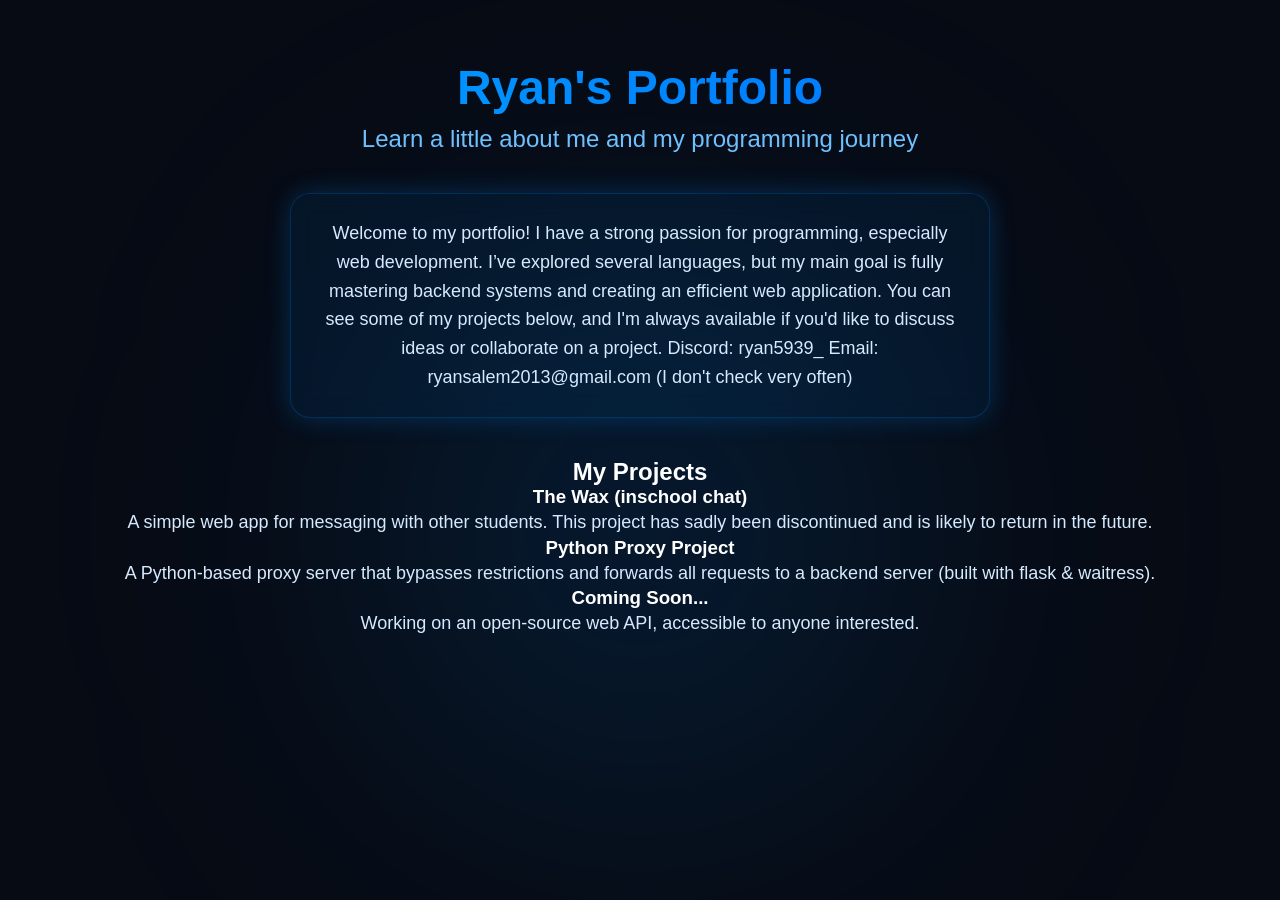
<file: index.html>
<!DOCTYPE html>
<html lang="en">
<head>
    <meta charset="UTF-8">
    <meta name="viewport" content="width=device-width, initial-scale=1.0">
    <title>Ryan's Portfolio</title>
    <link rel="stylesheet" href="page.style.min.css">
    <link rel="icon" href="   https://cdn-icons-png.flaticon.com/512/356/356749.png ">
</head>
<body>

    <div class="background-glow"></div>

    <div class="container">
        <h1 class="title">Ryan's Portfolio</h1>
        <h2 class="subtitle">Learn a little about me and my programming journey</h2>

        <div class="card">
            <p>
                Welcome to my portfolio! I have a strong passion for programming,
                especially web development. I’ve explored several languages,
                but my main goal is fully mastering backend systems and creating
                an efficient web application. You can see some of my
                projects below, and I'm always available if you'd like to discuss
                ideas or collaborate on a project.

                Discord: ryan5939_
                Email: ryansalem2013@gmail.com (I don't check very often)
            </p>
        </div>
        <div class="projects-section">
            <h2 class="projects-title">My Projects</h2>

            <div class="projects-grid">

                <div id="proj-chat" class="project-card">
                    <h3>The Wax (inschool chat)</h3>
                    <p>A simple web app for messaging with other students. This project has sadly been discontinued and is likely to return in the future.</p>
                </div>

                <div id="proj-pyproxy" class="project-card">
                    <h3>Python Proxy Project</h3>
                    <p>A Python-based proxy server that bypasses restrictions and forwards all requests to a backend server (built with flask & waitress).</p>
                </div>

                <div class="project-card">
                    <h3>Coming Soon...</h3>
                    <p>Working on an open-source web API, accessible to anyone interested.</p>
                </div>

            </div>
        </div>
    </div>

    <script type="module" src="page.script.cursor.min.js"></script>
    <script src="page.script.main.min.js"></script>

</body>
</html>
</file>
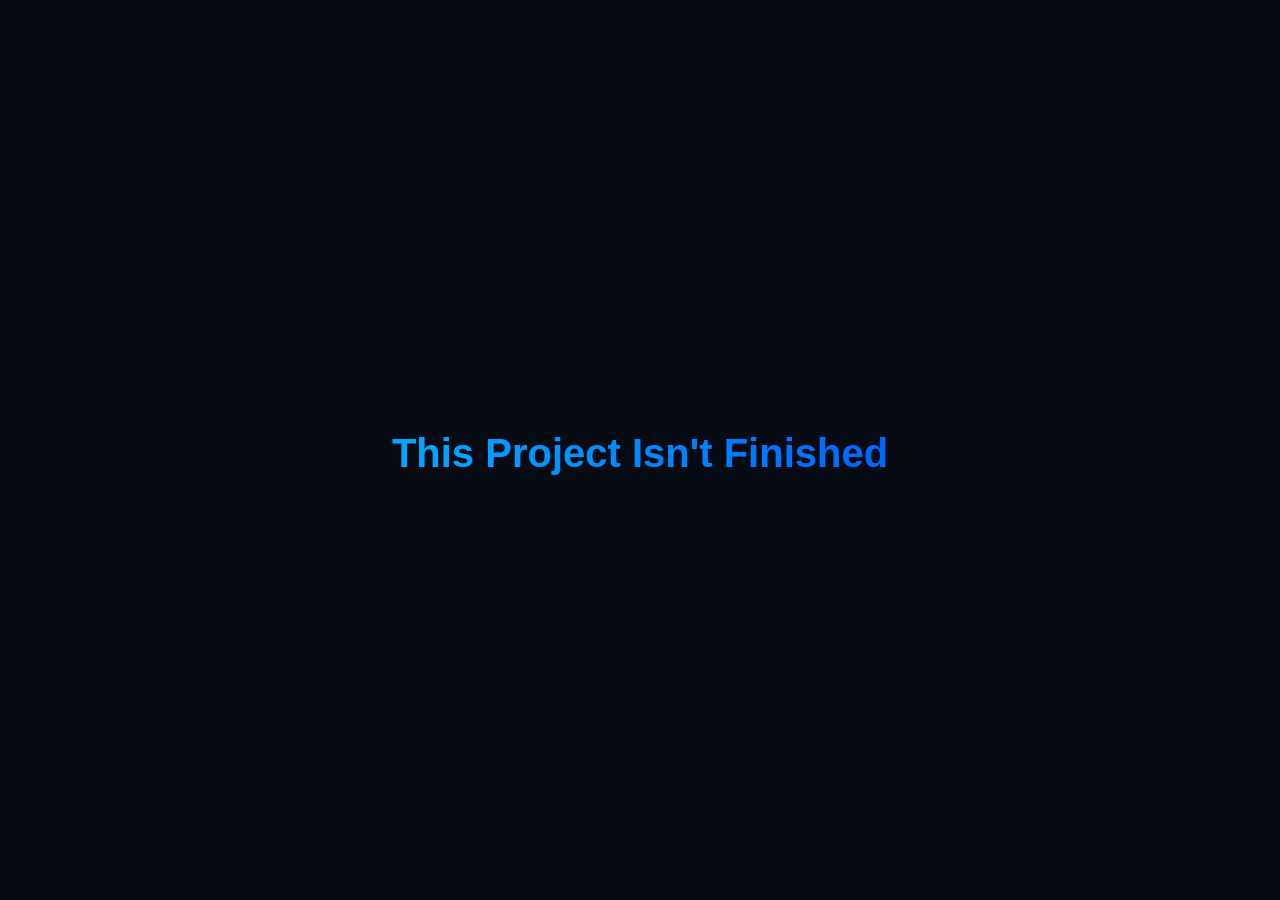
<file: unfinished/index.html>
<!DOCTYPE html>
<html lang="en">
<head>
    <meta charset="UTF-8">
    <meta name="viewport" content="width=device-width, initial-scale=1.0">
    <title>Project Unfinished</title>
    <style>
        body {
            background: #070b14;
            color: #00aaff;
            font-family: 'Segoe UI', sans-serif;
            display: flex;
            flex-direction: column;
            align-items: center;
            justify-content: center;
            height: 100vh;
            margin: 0;
            text-align: center;
        }

        h1 {
            font-size: 2.5rem;
            margin-bottom: 20px;
            background: linear-gradient(90deg, #00aaff, #0066ff);
            -webkit-background-clip: text;
            -webkit-text-fill-color: transparent;
        }

        p {
            max-width: 700px;
            font-size: 18px;
            margin-bottom: 40px;
            color: #cfe9ff;
        }

        button {
            padding: 12px 25px;
            font-size: 16px;
            border: none;
            border-radius: 10px;
            background: #00aaff;
            color: white;
            cursor: pointer;
            transition: all 0.3s ease;
        }

        button:hover {
            background: #0066ff;
            transform: scale(1.05);
        }
    </style>
</head>
<body>
    <h1>This Project Isn't Finished</h1>
</body>
</html>
</file>
<file: page.style.min.css>
* {
    margin: 0;
    padding: 0;
    box-sizing: border-box;
}

body {
    font-family: 'Segoe UI', sans-serif;
    background: #070b14; 
    color: white;
    overflow-x: hidden;
}

.background-glow {
    position: fixed;
    width: 700px;
    height: 700px;
    background: radial-gradient(circle, rgba(0, 140, 255, 0.25), transparent 70%);
    top: 20%;
    left: 50%;
    transform: translateX(-50%);
    filter: blur(140px);
    z-index: -1;
}

.container {
    text-align: center;
    padding: 60px 20px;
}

.title {
    font-size: 3rem;
    background: linear-gradient(90deg, #00aaff, #0066ff);
    -webkit-background-clip: text;
    -webkit-text-fill-color: transparent;
    animation: fadeIn 1s ease-in-out;
}

.subtitle {
    margin-top: 10px;
    color: #6ec1ff;
    font-weight: 400;
    animation: fadeIn 1.5s ease-in-out;
}

.card {
    margin: 40px auto;
    padding: 25px;
    max-width: 700px;

    background: rgba(0, 140, 255, 0.08);
    border-radius: 20px;
    backdrop-filter: blur(12px);

    border: 1px solid rgba(0, 140, 255, 0.2);

    box-shadow: 0 0 25px rgba(0, 140, 255, 0.25);

    transition: all 0.3s ease;
}

.card:hover {
    transform: scale(1.04);
    box-shadow: 0 0 60px rgba(0, 140, 255, 0.6);
}

p {
    font-size: 18px;
    line-height: 1.6;
    color: #d6eaff;
}

::selection {
    background: #008cff;
    color: white;
}

@keyframes fadeIn {
    from {
        opacity: 0;
        transform: translateY(25px);
    }
    to {
        opacity: 1;
        transform: translateY(0);
    }
}
</file>
